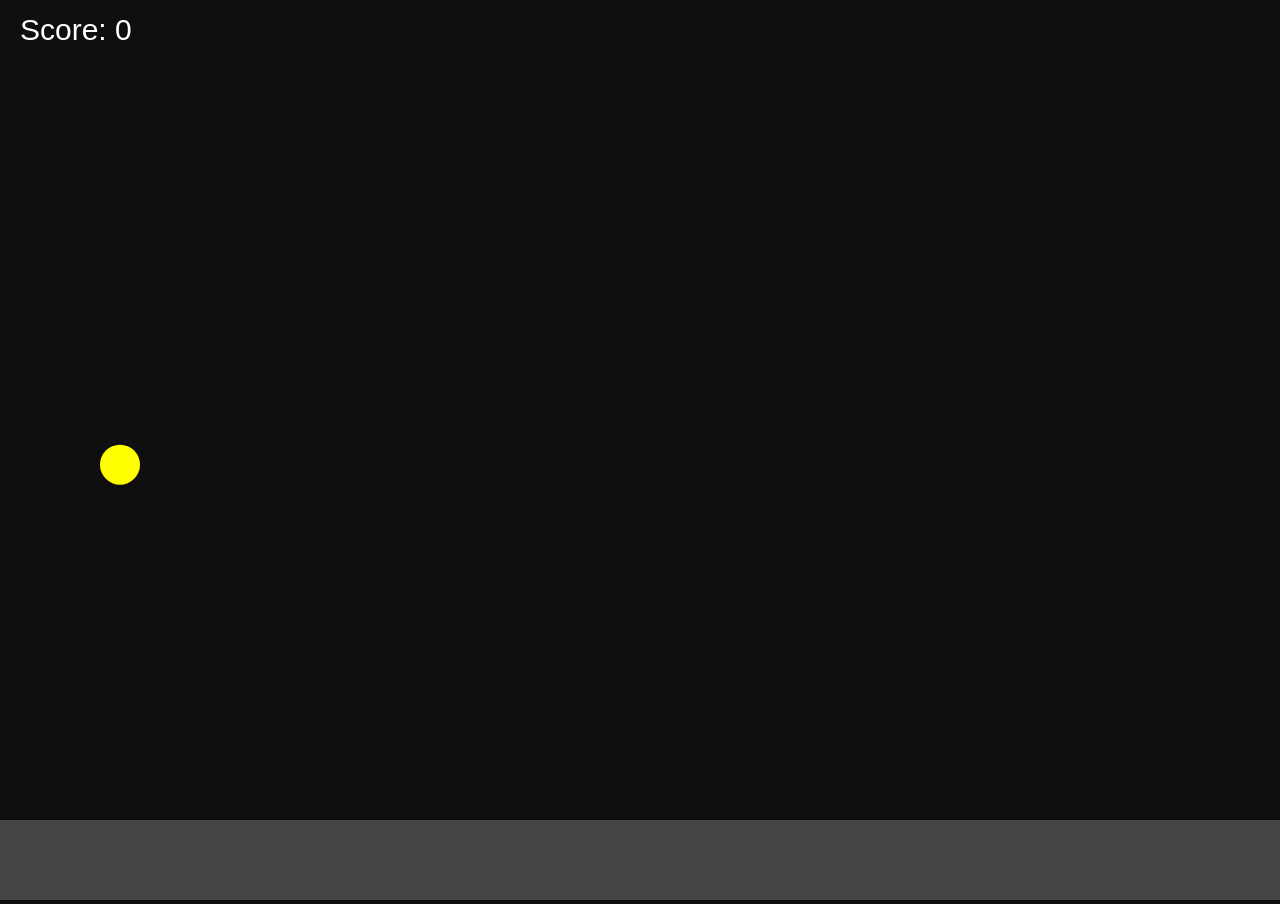
<file: index.html>
<!DOCTYPE html>
<html>
<head>
    <title>Mazo Games</title>
    <link rel="stylesheet" href="style.css">

    <!-- This makes it work on phones -->
    <meta name="viewport" content="width=device-width, initial-scale=1.0">
</head>

<body>

    <!-- Your Game -->
    <canvas id="game"></canvas>

    <!-- Connect JavaScript -->
    <script src="script.js"></script>

</body>
</html>
</file>
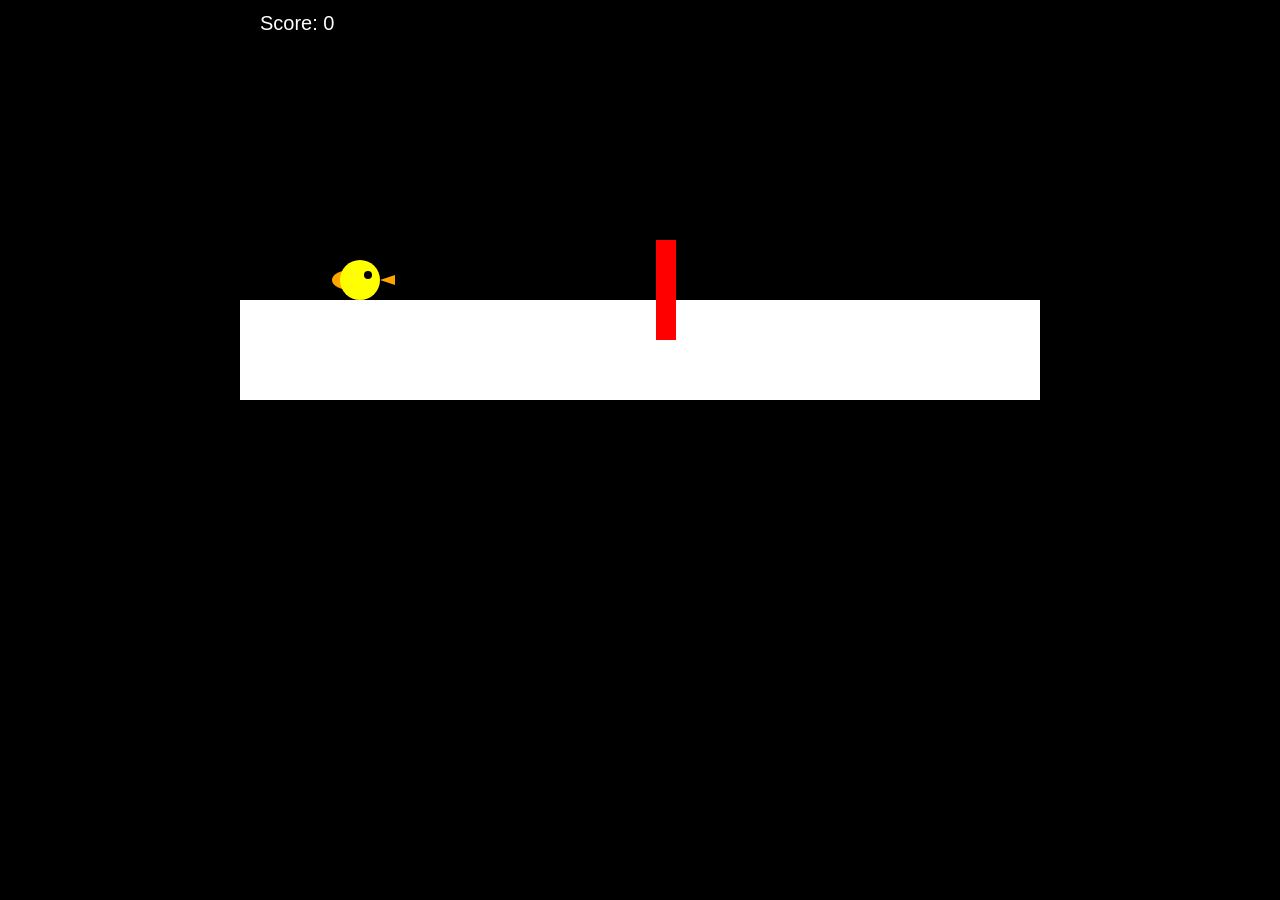
<file: game1.html>
<!DOCTYPE html>
<html>
<head>
    <title>Bird Laser Game</title>
    <style>
        body {
            margin: 0;
            background: black;
        }

        canvas {
            display: block;
            margin: auto;
            background: black;
        }
    </style>
</head>
<body>

<canvas id="gameCanvas" width="800" height="400"></canvas>

<script>

const canvas = document.getElementById("gameCanvas");
const ctx = canvas.getContext("2d");

let score = 0;
let gameOver = false;
let promotionLevel = 0;

let player = {
    x: 120,
    y: 280,
    radius: 20,
    dy: 0,
    gravity: 0.6,
    jumpPower: -12,
    grounded: true,
    wing: 0
};

let obstacle = {
    x: 800,
    y: 240,
    width: 20,
    height: 100,
    speed: 6
};

/* ================= DRAW FUNCTIONS ================= */

function drawGround() {
    ctx.fillStyle = "white";
    ctx.fillRect(0, 300, canvas.width, 100);
}

function drawBird() {

    player.wing += 0.2;
    let wingSize = Math.sin(player.wing) * 8;

    // Wing
    ctx.fillStyle = "orange";
    ctx.beginPath();
    ctx.ellipse(player.x - 10, player.y, 18, 8 + wingSize, 0, 0, Math.PI * 2);
    ctx.fill();

    // Body
    ctx.fillStyle = "yellow";
    ctx.beginPath();
    ctx.arc(player.x, player.y, player.radius, 0, Math.PI * 2);
    ctx.fill();

    // Eye
    ctx.fillStyle = "black";
    ctx.beginPath();
    ctx.arc(player.x + 8, player.y - 5, 4, 0, Math.PI * 2);
    ctx.fill();

    // Beak
    ctx.fillStyle = "orange";
    ctx.beginPath();
    ctx.moveTo(player.x + 20, player.y);
    ctx.lineTo(player.x + 35, player.y - 5);
    ctx.lineTo(player.x + 35, player.y + 5);
    ctx.closePath();
    ctx.fill();
}

function drawLaser() {
    ctx.fillStyle = "red";
    ctx.fillRect(obstacle.x, obstacle.y, obstacle.width, obstacle.height);
}

function drawScore() {
    ctx.fillStyle = "white";
    ctx.font = "20px Arial";
    ctx.fillText("Score: " + score, 20, 30);
}

function drawRestartButton() {
    ctx.fillStyle = "white";
    ctx.fillRect(300, 150, 200, 60);

    ctx.fillStyle = "black";
    ctx.font = "28px Arial";
    ctx.fillText("RESTART", 340, 188);
}

/* ================= GAME LOOP ================= */

function update() {

    ctx.clearRect(0, 0, canvas.width, canvas.height);
    drawGround();

    if (!gameOver) {

        // Physics
        player.dy += player.gravity;
        player.y += player.dy;

        if (player.y > 280) {
            player.y = 280;
            player.dy = 0;
            player.grounded = true;
        }

        // Move laser
        obstacle.x -= obstacle.speed;

        if (obstacle.x < -obstacle.width) {
            obstacle.x = 800;
            score++;

            // Promotion every 10 score
            if (score % 10 === 0) {
                promotionLevel++;
                obstacle.speed += 1;   // Laser gets faster
                alert("🔥 PROMOTION! Level " + promotionLevel + "\nLaser Speed Increased!");
            }
        }

        // Collision
        if (
            player.x + player.radius > obstacle.x &&
            player.x - player.radius < obstacle.x + obstacle.width &&
            player.y + player.radius > obstacle.y &&
            player.y - player.radius < obstacle.y + obstacle.height
        ) {
            gameOver = true;
        }

        drawBird();
        drawLaser();
        drawScore();

    } else {

        ctx.fillStyle = "white";
        ctx.font = "40px Arial";
        ctx.fillText("GAME OVER", 250, 110);

        drawRestartButton();
    }

    requestAnimationFrame(update);
}

/* ================= CONTROLS ================= */

document.addEventListener("keydown", function(e) {
    if (e.code === "Space" && player.grounded && !gameOver) {
        player.dy = player.jumpPower;
        player.grounded = false;
    }
});

/* ================= RESTART ================= */

canvas.addEventListener("click", function(e) {

    if (!gameOver) return;

    const rect = canvas.getBoundingClientRect();
    const mx = e.clientX - rect.left;
    const my = e.clientY - rect.top;

    if (mx > 300 && mx < 500 && my > 150 && my < 210) {

        score = 0;
        promotionLevel = 0;
        obstacle.speed = 6;
        obstacle.x = 800;
        player.y = 280;
        player.dy = 0;
        player.grounded = true;
        gameOver = false;
    }
});

update();

</script>

</body>
</html>
</file>
<file: style.css>
body {
    margin: 0;
    font-family: Arial, Helvetica, sans-serif;
    background: #0f0f0f;
    color: white;
}

header {
    text-align: center;
    padding: 30px 10px;
    background: linear-gradient(90deg, #00c6ff, #0072ff);
}

header h1 {
    margin: 0;
    font-size: 40px;
}

header p {
    margin-top: 5px;
    font-size: 18px;
}

.container {
    display: grid;
    grid-template-columns: repeat(auto-fit, minmax(250px, 1fr));
    gap: 25px;
    padding: 40px;
}

.game-card {
    background: #1c1c1c;
    border-radius: 12px;
    overflow: hidden;
    text-decoration: none;
    color: white;
    transition: 0.3s;
}

.game-card:hover {
    transform: scale(1.05);
    box-shadow: 0 0 15px #00c6ff;
}

.game-card img {
    width: 100%;
    display: block;
}

.game-card h3 {
    padding: 15px;
    margin: 0;
    text-align: center;
}

footer {
    text-align: center;
    padding: 20px;
    background: #111;
    font-size: 14px;
}
</file>
